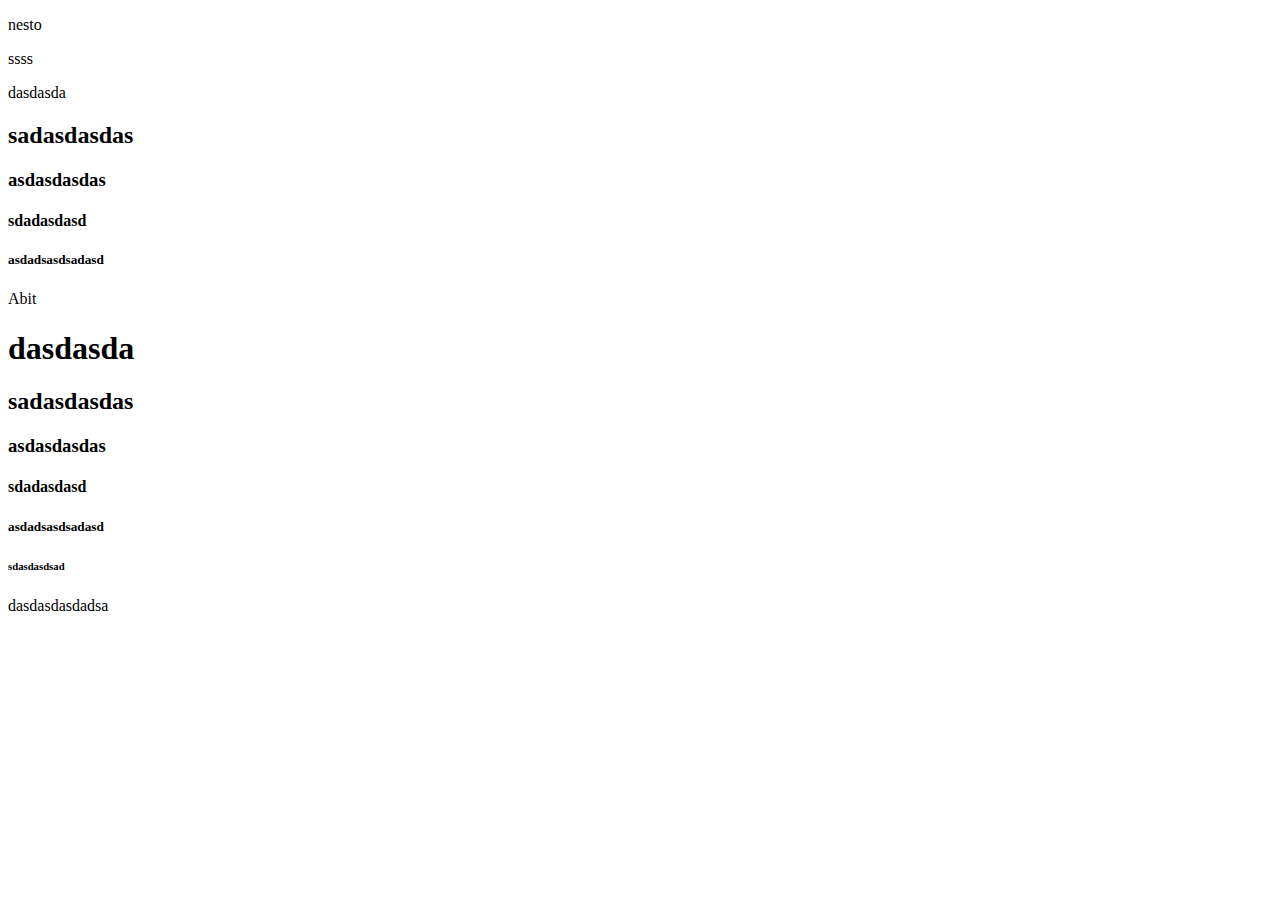
<file: index.html>
<!DOCTYPE html>
<html>
<head>
<title>Page Title</title>
</head>
<body>
    <div >
<p>nesto</p>
        <p>ssss </p>
    
    </divh1>dasdasda
</h1>
<h2>sadasdasdas</h2>
<h3>asdasdasdas</h3>
<h4>sdadasdasd</h4>
<h5>asdadsasdsadasd</h5>

    </div>
    <p>Abit</p>
<h1>dasdasda
</h1>
<h2>sadasdasdas</h2>
<h3>asdasdasdas</h3>
<h4>sdadasdasd</h4>
<h5>asdadsasdsadasd</h5>
<h6>sdasdasdsad</h6>
<p>dasdasdasdadsa</p>

</body>
</html>
</file>
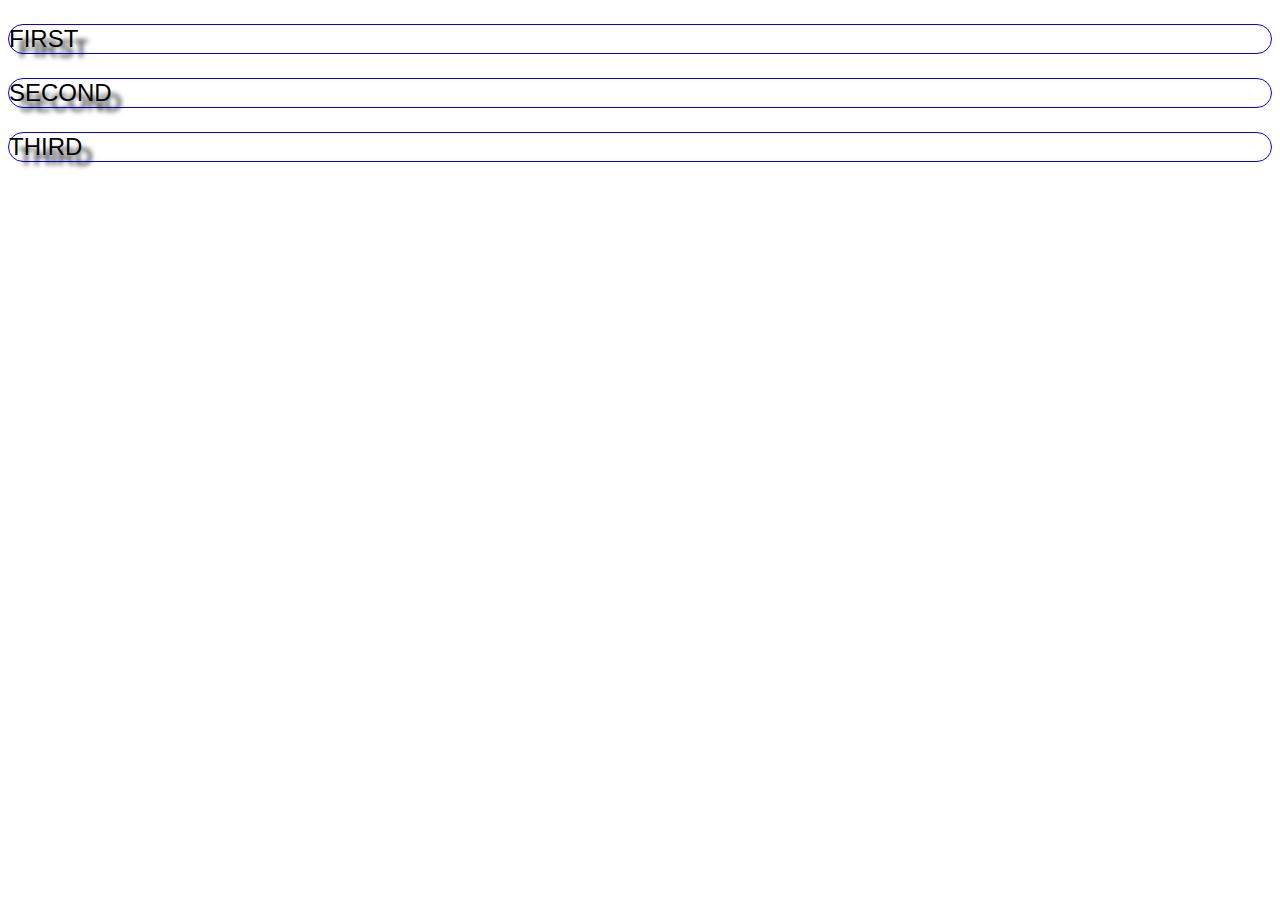
<file: portfolio.html/class-8/index.html>
<!DOCTYPE html>
<html lang="en">
  <head>
    <meta charset="UTF-8" />
    <meta http-equiv="X-UA-Compatible" content="IE=edge" />
    <meta name="viewport" content="width=device-width, initial-scale=1.0" />
    <title>Document</title>
    <link rel="stylesheet" href="styles.css" />
  </head>
  <body>
    <p>first</p>
    <p>second</p>
    <p>third</p>
  </body>
</html>
</file>
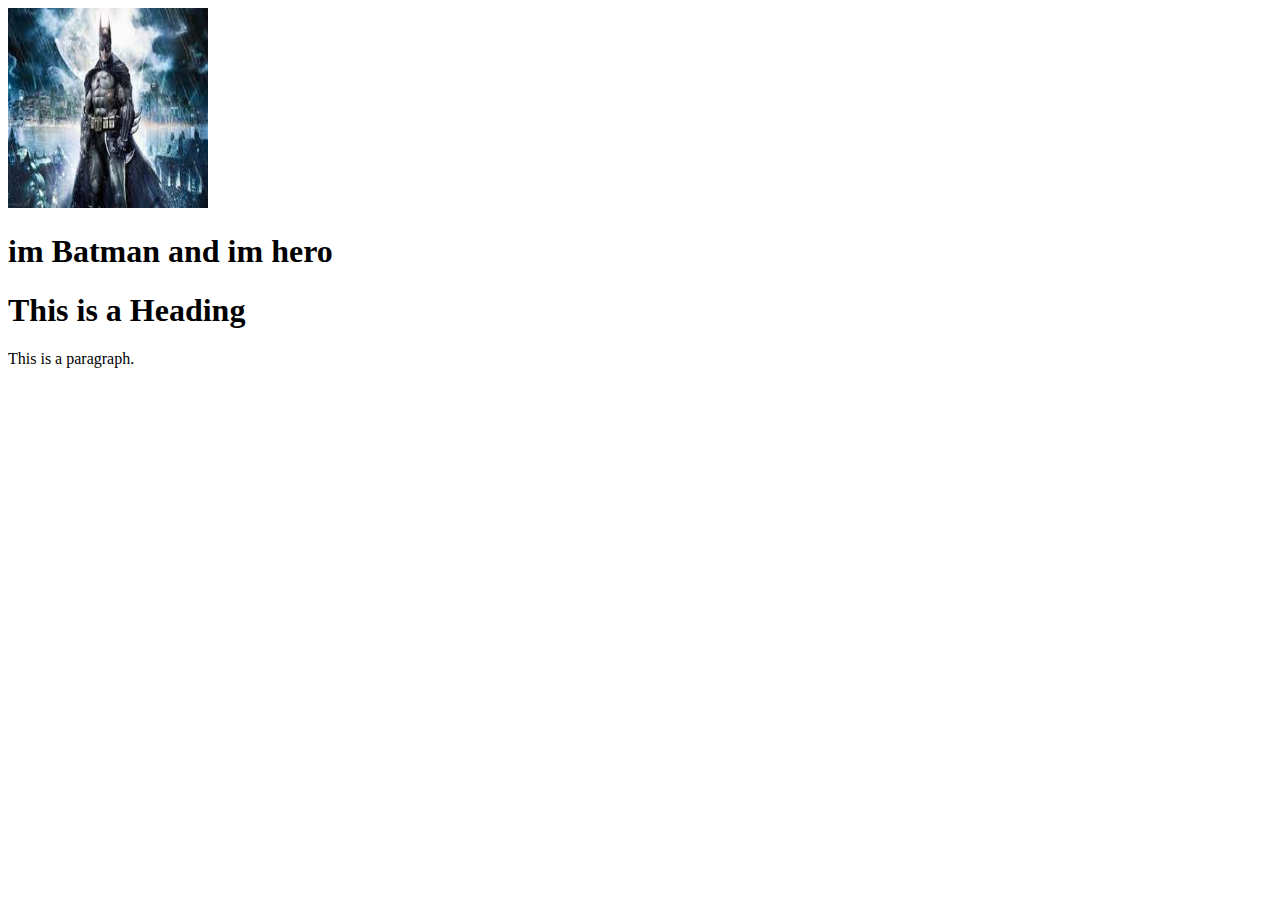
<file: personal.html>
<!DOCTYPE html>
<html>
<head>
<title>Hello im Batman</title>
</head>
<body>
<div>
    <img src="[data-uri]" alt=""
    width="200"
    height="200">
    <p></p>
    <h1>im Batman and im hero</h1>
</div>
<h1>This is a Heading</h1>
<p>This is a paragraph.</p>

</body>
</html>
</file>
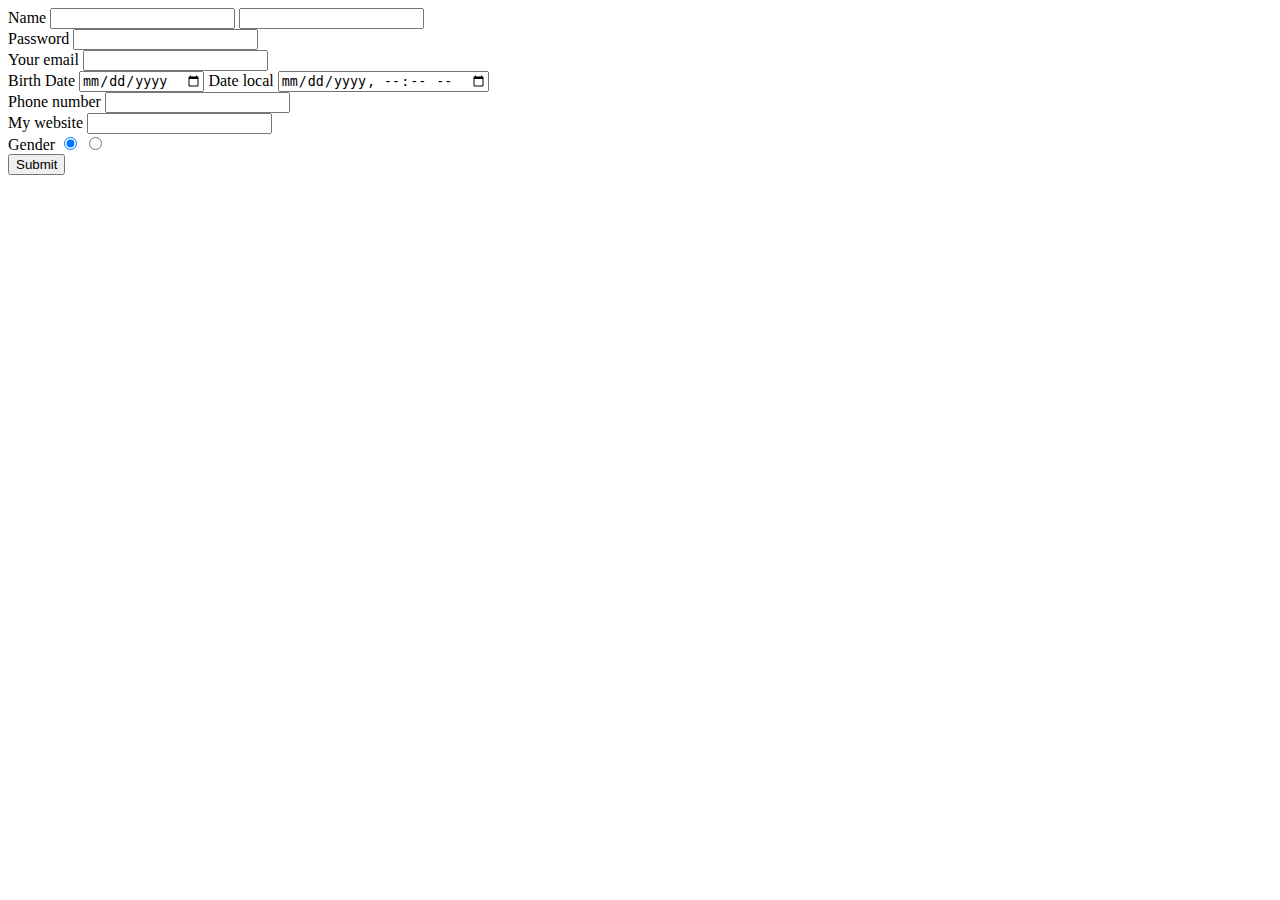
<file: portfolio.html/class-4/form.html>
<!DOCTYPE html>
<html lang="en">
  <head> </head>
  <body>
    <form action=""></form>
    <label for="name">Name</label>
    <input type="name" id="Name" />

    <input type="text" />
    <br />
    <label for="password">Password</label>
    <input type="password" id="password" />
    <br />
    <label for="email">Your email</label>
    <input type="email" id="email" />
    <br />
    <label for="date">Birth Date</label>
    <input type="date" id="date" />
    <label for="datetimelocal">Date local</label>
    <input type="datetime-local" id="date" />
    <br />
    <label for="number">Phone number</label>
    <input type="number" id="Number" />
    <br />
    <label for="url">My website</label>
    <input type="url" id="url" />
    <br />
    <label for="checkbox">Gender</label>
    <input type="radio" id="radio" name="radio" checked />
    <input type="radio" id="radio" name="radio" />
    <br />
    <input type="submit" />
  </body>
</html>
</file>
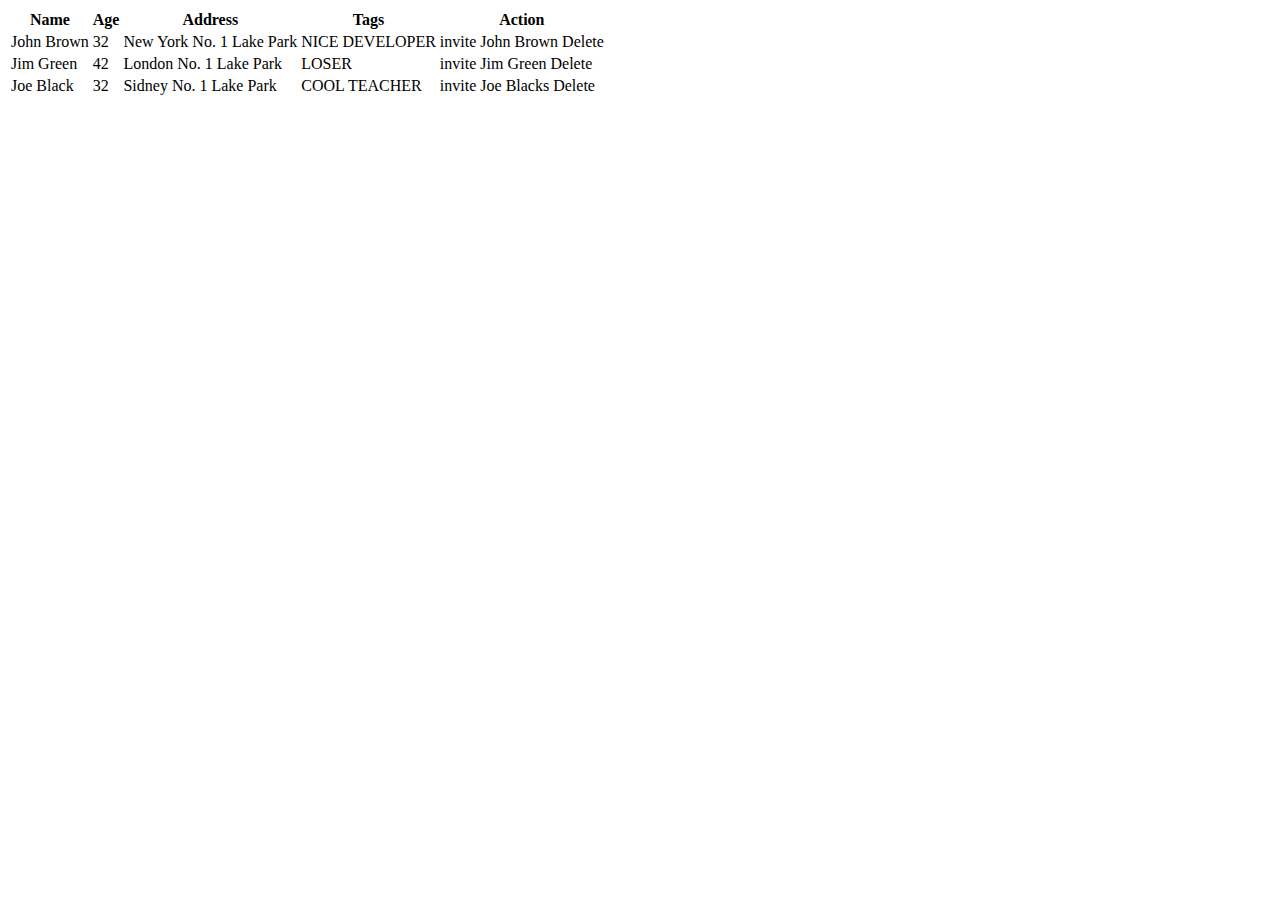
<file: portfolio.html/class-4/table.html>
<!DOCTYPE html>
<html lang="en">
  <head> </head>
  <body>
    <table>
      <tr>
        <th>Name</th>
        <th>Age</th>
        <th>Address</th>
        <th>Tags</th>
        <th>Action</th>
      </tr>
      <tr>
        <td>John Brown</td>
        <td>32</td>
        <td>New York No. 1 Lake Park</td>
        <td>NICE DEVELOPER</td>
        <td>invite John Brown Delete</td>
      </tr>
      <tr>
        <td>Jim Green</td>
        <td>42</td>
        <td>London No. 1 Lake Park</td>
        <td>LOSER</td>
        <td>invite Jim Green Delete</td>
      </tr>
      <tr>
        <td>Joe Black</td>
        <td>32</td>
        <td>Sidney No. 1 Lake Park</td>
        <td>COOL TEACHER</td>
        <td>invite Joe Blacks Delete</td>
      </tr>
    </table>
  </body>
</html>
</file>
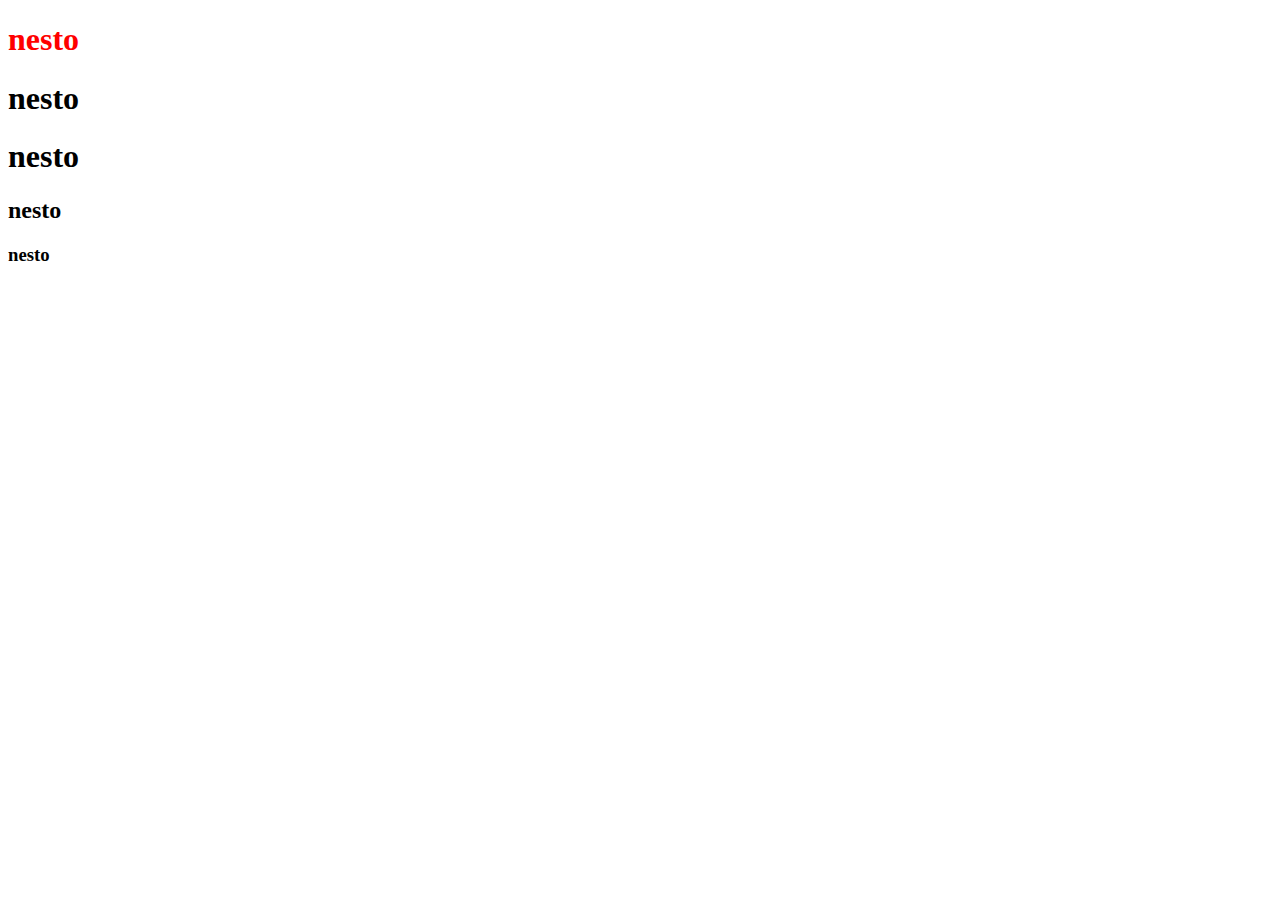
<file: portfolio.html/class-7/test.html>
<!DOCTYPE html>
<html lang="en">
  <head>
    <meta charset="UTF-8" />
    <meta http-equiv="X-UA-Compatible" content="IE=edge" />
    <meta name="viewport" content="width=device-width, initial-scale=1.0" />
    <title>Document</title>
    <style>
      #header h1 {
        color: red;
      }
      #header2 > h1 {
        color: red;
      }
    </style>
  </head>
  <body>
    <div id="header">
      <h1>nesto</h1>
    </div>
    <div id="header2"></div>
    <h1>nesto</h1>
    <div><h1>nesto</h1></div>

    <h2>nesto</h2>
    <h3>nesto</h3>
  </body>
</html>
</file>
<file: portfolio.html/class-8/styles.css>
.div {
  width: 100px;
  height: 100px;
  background-color: red;
}
body {
  font-family: sans-serif;
  font-size: 24px;
}
p {
  font-weight: 300;
  text-align: justify;
  text-transform: uppercase;
  text-shadow: 10px 10px 5px black;
  border: 1px solid blue;
  border-radius: 50px;
}
p:hover {
  color: red;
}
</file>
